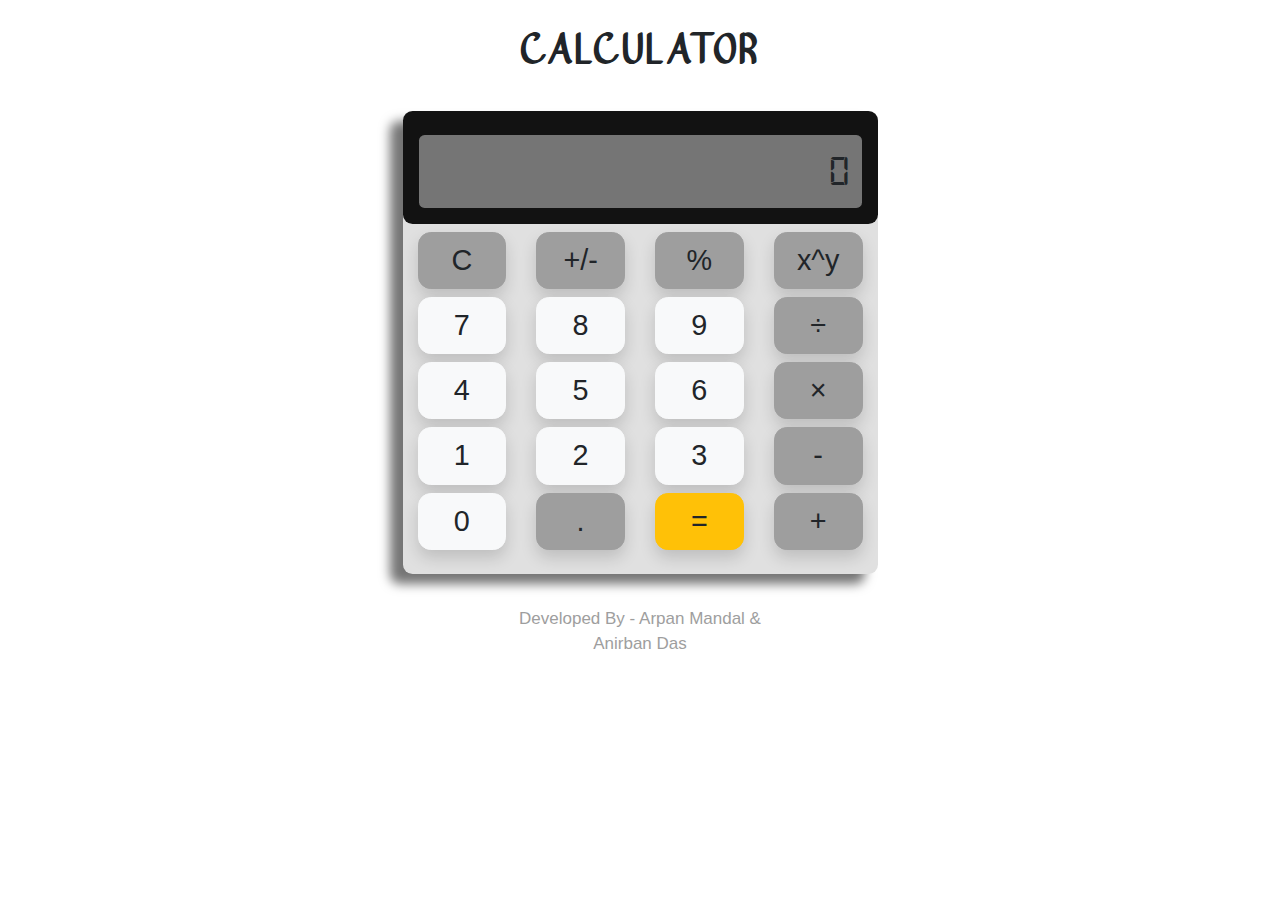
<file: index.html>
<!DOCTYPE html>
<html lang="en">
<head>
	<meta charset="UTF-8">
	<meta name="viewport" content="width=device-width, initial-scale=1, shrink-to-fit=no">
	<title>CalC</title>
	<link rel="stylesheet" href="css/bootstrap.min.css">
	<link rel="stylesheet" href="style.css">
	<link rel="shortcut icon" href="calculator.png" type="image/png">
</head>
<body>
<div class="container">
	<div class="heading p-2 mt-3">
		<p class="text-center text-uppercase">Calculator</p>
	</div>
	<div class="row justify-content-sm-center">
		<div class="calculator col-sm-12 col-md-7 col-lg-6 col-xl-5">
			<div class="row screenBody">
				<div class="col screen pt-1 pb-1 pl-2 pr-2 mb-3 mt-4 ml-3 mr-3">
					<div id="screen-data" class="data text-right">0</div>
				</div>
			</div>
			<div class="row mt-2">
				<div class="col">
					<button class="btn btn-light btn-sign w-100 shadow" onclick="getInput(Operator.CLR, true)">C</button>
				</div>
				<div class="col">
					<button class="btn btn-light btn-sign w-100 shadow" onclick="getInput(Operator.PLM, true)">+/-</button>
				</div>
				<div class="col">
					<button class="btn btn-light btn-sign w-100 shadow" onclick="getInput(Operator.MOD, true)">%</button>
				</div>
				<div class="col">
					<button class="btn btn-light btn-sign w-100 shadow" onclick="getInput(Operator.POW, true)">x^y</button>
				</div>
				<div class="w-100 my-1"></div>
				<div class="col">
					<button class="btn btn-light btn-num w-100 shadow" onclick="getInput(7, false);">7</button>
				</div>
				<div class="col">
					<button class="btn btn-light btn-num w-100 shadow" onclick="getInput(8, false);">8</button>
				</div>
				<div class="col">
					<button class="btn btn-light btn-num w-100 shadow" onclick="getInput(9, false);">9</button>
				</div>
				<div class="col">
					<button class="btn btn-light btn-sign w-100 shadow" onclick="getInput(Operator.DIV, true);">÷</button>
				</div>
				<div class="w-100 my-1"></div>
				<div class="col">
					<button class="btn btn-light btn-num w-100 shadow" onclick="getInput(4, false);">4</button>
				</div>
				<div class="col">
					<button class="btn btn-light btn-num w-100 shadow" onclick="getInput(5, false);">5</button>
				</div>
				<div class="col">
					<button class="btn btn-light btn-num w-100 shadow" onclick="getInput(6, false);">6</button>
				</div>
				<div class="col">
					<button class="btn btn-light btn-sign w-100 shadow" onclick="getInput(Operator.MUL, true);">×</button>
				</div>
				<div class="w-100 my-1"></div>
				<div class="col">
					<button class="btn btn-light btn-num w-100 shadow" onclick="getInput(1, false);">1</button>
				</div>
				<div class="col">
					<button class="btn btn-light btn-num w-100 shadow" onclick="getInput(2, false);">2</button>
				</div>
				<div class="col">
					<button class="btn btn-light btn-num w-100 shadow" onclick="getInput(3, false);">3</button>
				</div>
				<div class="col">
					<button class="btn btn-light btn-sign w-100 shadow" onclick="getInput(Operator.MINUS, true);">-</button>
				</div>
				<div class="w-100 my-1"></div>
				<div class="col mb-4">
					<button class="btn btn-light btn-num w-100 shadow" onclick="getInput(0, false);">0</button>
				</div>
				<div class="col mb-4">
					<button class="btn btn-light btn-sign w-100 shadow" onclick="getInput(Operator.DOT, true);">.</button>
				</div>
				<div class="col mb-4">
					<button class="btn btn-warning btn-eql w-100 shadow" onclick="getInput(Operator.EQL, true);">=</button>
				</div>
				<div class="col mb-4">
					<button class="btn btn-light btn-sign w-100 shadow" onclick="getInput(Operator.PLUS, true);">+</button>
				</div>
			</div>
		</div>
	</div>
	<div class="footer p-3 mt-3">
		<p class="text-center">Developed By - Arpan Mandal & <br/>Anirban Das</p>
	</div>
</div>
<script src="js/jquery-3.5.1.min.js"></script>
<script src="https://cdn.jsdelivr.net/npm/popper.js@1.16.0/dist/umd/popper.min.js" integrity="sha384-Q6E9RHvbIyZFJoft+2mJbHaEWldlvI9IOYy5n3zV9zzTtmI3UksdQRVvoxMfooAo" crossorigin="anonymous"></script>
<script src="js/bootstrap.min.js"></script>
<script src="js/calculator.js"></script>
</body>
</html>
</file>
<file: style.css>
@font-face {
    font-family: digital7;
    src: url(fonts/digital-7.ttf);
}

@font-face {
    font-family: Vanjar-mA3j;
    src: url(fonts/Vanjar-mA3j.ttf);
}

.heading {
    font-family:Vanjar-mA3j;
    font-size:42px;
    /*font-weight:530;*/
}

.calculator{
    background:#E0E0E0;
    border-radius:0.6rem;
    box-shadow: -13px 10px 11px #757575;
}

.screen {
    background: #757575;
    border-radius:0.35rem;
}

.screenBody{
    background:rgb(18,18,18);
    border-radius:0.6rem;
}

.screen .data {
    font-size: 2.7rem;
    font-family: digital7;
    letter-spacing: 5px;
}

.btn {
    font-size: 1.8rem;
    border-radius:0.8rem;
}

.btn-sign{
    background:#9E9E9E;
    border-color:#9E9E9E;
}

.btn-sign:focus {
    background:#9E9E9E;
    border-color:#9E9E9E;
}

.btn-num:focus {
    background-color:#f8f9fa;
    border-color:#f8f9fa;
}

.btn-eql:focus {
    background-color:#ffc107;
    border-color:#ffc107;
}

.footer p{
    font-size:17px;
    font-family:Arial;
    color:#9E9E9E;
}
</file>
